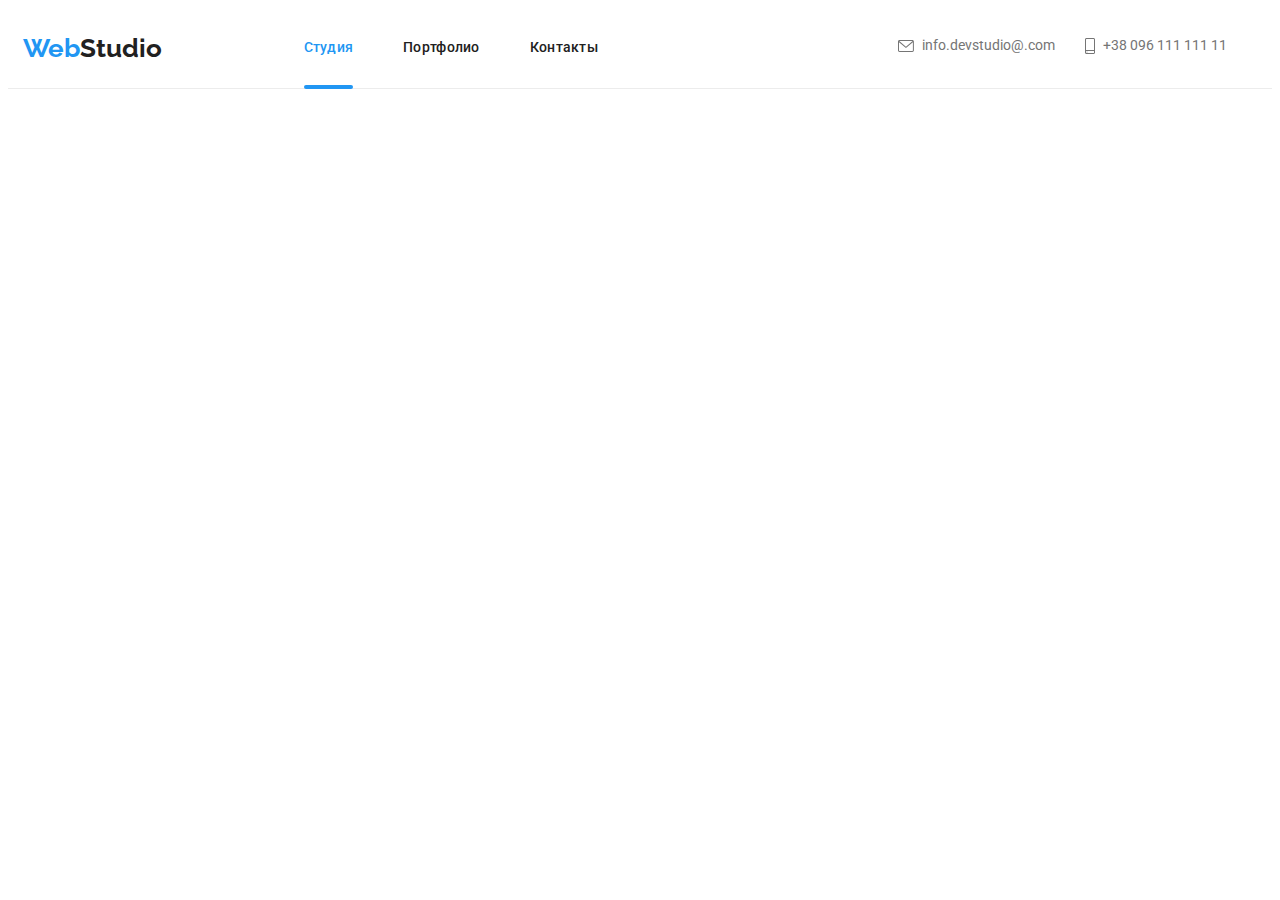
<file: index.html>
<!DOCTYPE html>
<html lang="ru">

<head>
    <meta charset="UTF-8" />
    <meta name="viewport" content="width=device-width, initial-scale=1.0" />
    <title>Мобильное меню</title>
    <link rel="preconnect" href="https://fonts.gstatic.com">
    <link href="https://fonts.googleapis.com/css2?family=Raleway:wght@700&family=Roboto:wght@400;500;700;900&display=swap"
        rel="stylesheet">
    <link rel="stylesheet" href="https://cdnjs.cloudflare.com/ajax/libs/modern-normalize/1.0.0/modern-normalize.min.css"
        integrity="sha512-ISS7cAi1PEhQ8jnbJpJZMd29NlhNj4AWYyLOSp2CE/CsHxTCu+r+t0D2yoJudVrd0/8fTVPUVDzY5Tvli75u/g=="
        crossorigin="anonymous" />
    <link rel="stylesheet" href="css/style.css" />
</head>

<body>
    <header class="page-header">
        <div class="page-header__container  container">
                <a href="/" class="logo">
                    <span class="logo__text">Web</span><span class="logo__text--black">Studio</span>
                </a>
            <button class="menu-toggle js-open-menu" aria-expanded="false" aria-controls="mobile-menu">
                <svg width="40" height="40">
                    <use href="./images/icons.svg#icon-menu">
                
                    </use>
                </svg>
            </button>
<div class="menu">
            <ul class="menu__list">
                <li class="menu__item">
                    <a href="./index.html" class="menu__link menu__link--current">Студия</a>
                </li>
                <li class="menu__item">
                    <a href="./portfolio.html" class="menu__link">Портфолио</a>
                </li>
                <li class="site-nav__item">
                    <a href="" class="menu__link">Контакты</a>
                </li>
            </ul>
                        <address class="menu-adress">
                            <a class="menu-adress__link" href="mailto:info.devstudio@.com">
                                <svg width="16" height="12" class="adress__svg">
                                    <use href="./images/icons.svg#icon-envelope-1"></use>
                                </svg>
                                info.devstudio@.com</a>
                            <a class="menu-adress__link" href="tel:+38096111111">
                                <svg width="10" height="16" class="adress__svg">
                                    <use href="./images/icons.svg#icon-smartphone-1"></use>
                                </svg>
                                +38 096 111 111 11</a>
                        
                        </address>
                        </div>


        </div>
    </header>

    <div class="menu-container js-menu-container" id="mobile-menu">
        <button class="menu-container__menu-toggle menu-toggle js-close-menu">
            <svg width="40" height="40">
                <use href="./images/icons.svg#icon-close-black-18dp-2-1-1">
            
                </use>
            </svg>
            </button>
    
        <ul class="mobile-menu">
        <li class="mobile-menu__item">
            <a href="./index.html" class="mobile-menu__link mobile-menu__link--current">Студия</a>
        </li>
        <li class="mobile-menu__item">
            <a href="./portfolio.html" class="mobile-menu__link">Портфолио</a>
        </li>
        <li class="mobile-menu__item">
            <a href="" class="mobile-menu__link">Контакты</a>
        </li>
        </ul>
        <address class="adress">
            <a class="adress__link adress__link--blue" href="tel:+38096111111">
              
                +38 096 111 111 11</a>
            <a class="adress__link adress__link--grey" href="mailto:info.devstudio@.com">
                
                info.devstudio@.com</a>
            
        
        </address>
    

        <ul class="social-menu mobile-menu__social-icon">
            <li>
                <a class="mobile-menu__social" href="">Instagram</a> 
            </li>
            <li><span class="mobile-menu__line">|</span></li>
            <li>
                <a class="mobile-menu__social" href="">Twitter</a> 
            </li>
            <li><span class="mobile-menu__line">|</span></li>
            <li>
                <a class="mobile-menu__social" href="">Facebook</a> 
            </li>
            <li><span class="mobile-menu__line">|</span></li>
            <li><a class="mobile-menu__social" href="">LinkedIn</a></li>
        </ul>
        

        
    </div>

    <script src="js/mobil.js"></script>
</body>

</html>
</file>
<file: css/style.css>
:root {
  --accent-color: #2196f3;
  --primary-text-color: #757575;
  --title-color: #212121;

  --primary-bg-color: #ffffff;
  --hero-color: #2f303a;
  --bg-secondary-color: #f5f4fa;
  --adressf-color: rgba(255, 255, 255, 0.6);
  --card-set-gap: 30px;
  --header-border: rgba(236, 236, 236, 1);
  --card-border: rgba(238, 238, 238, 1);
  --social-icon: rgba(175, 177, 184, 1);
  --bg-icon-color: rgba(255, 255, 255, 0.1);
  --gradient-color: rgba(47, 48, 58, 0.4);
  --poluprozracnyj-seryj: rgba(47, 48, 58, 0.8);
  --overlay-color: rgba(33, 150, 243, 0.9);
  --cubic: cubic-bezier(0.4, 0, 0.2, 1);
  --backdrop: rgba(0, 0, 0, 0.2);
  --black: rgba(0, 0, 0, 1);
  --closed-border: rgba(0, 0, 0, 0.1);
  --modal-border: rgba(33, 33, 33, 0.2);
  --placeholder: rgba(117, 117, 117, 0.5);
}
body {
  font-family: -apple-system, BlinkMacSystemFont, 'Segoe UI', Roboto, Oxygen,
    Ubuntu, Cantarell, 'Open Sans', 'Helvetica Neue', sans-serif;
  line-height: 1.5;
  color: #212121;
  background-color: #fff;
}

.container {
  padding-left: 15px;
  padding-right: 15px;
  margin-left: auto;
  margin-right: auto;
}

.page-header {
  border-bottom: 1px solid var(--header-border);
}

.page-header__container {
  min-height: 80px;
  display: flex;
  align-items: center;
  justify-content: space-between;
}

.logo {
  text-decoration: none;
  font-family: raleway, cursive;
  font-weight: bold;
  font-size: 26px;
  line-height: 1.19;
  margin-right: 93px;
}

.logo__text {
  color: var(--accent-color);
}

.logo__text--black {
  color: var(--title-color);
}

.menu-container {
  position: fixed;
  top: 0;
  left: 0;
  width: 100vw;
  height: 100vh;
  padding-top: 48px;
  padding-right: 83px;
  padding-bottom: 38px;
  padding-left: 40px;
  background-color: white;
  transform: translateX(100%);
  transition: transform 250ms ease-in-out;
  display: flex;
  flex-direction: column;
  justify-content: space-between;
}

.menu-container.is-open {
  transform: translateX(0);
}

.menu-toggle {
  min-height: 40px;
  min-width: 40px;
  display: flex;
  align-items: center;
  justify-content: center;

  margin: 0;
  padding: 0;
  background-color: transparent;
  cursor: pointer;
  border: none;
  border-radius: 50%;
  outline: none;
}

.menu-toggle:hover,
.menu-toggle:focus {
  fill: var(--accent-color);
}

@media (min-width: 767px) {
  .menu-toggle {
    display: none;
  }
}

.menu-container__menu-toggle {
  position: absolute;
  top: 20px;
  right: 15px;
}

.mobile-menu {
  padding: 0;
  margin: 0;
  list-style: none;
}

.mobile-menu__link {
  display: block;
  padding: 10px;
  color: var(--title-color);
  text-decoration: none;
  margin-bottom: 32px;

  font-family: Roboto;
  font-weight: 500;
  font-size: 40px;
  line-height: 1.175;
}

.mobile-menu__link--current {
  color: var(--accent-color);
}

.mobile-menu__link:hover,
.mobile-menu__link:focus {
  color: var(--accent-color);
}

.adress__link {
  display: block;
  padding: 10px;

  text-decoration: none;
}
.adress__link--blue {
  color: var(--accent-color);
  font-family: Roboto;
  font-style: normal;
  font-weight: 500;
  font-size: 34px;
  line-height: 1.176;
  margin-bottom: 32px;
  margin-top: 100px;
}
.adress__link--grey {
  font-family: Roboto;
  font-style: normal;
  font-weight: 500;
  font-size: 24px;
  line-height: 1.166;
  color: var(--primary-text-color);
}

.mobile-menu__link:hover,
.mobile-menu__link:focus {
  color: var(--accent-color);
}

.social-menu {
  display: flex;
  padding: 0;
  margin: 0;

  list-style: none;
}

.mobile-menu__social-icon {
  display: flex;
  align-items: baseline;
}
.mobile-menu__social {
  display: block;
  padding-top: 10px;
  padding-bottom: 10px;
  color: var(--accent-color);
  text-decoration: none;

  font-family: Roboto;
  font-style: normal;
  font-weight: 500;
  font-size: 18px;
  line-height: 1.222;
}

.mobile-menu__line {
  color: var(--primary-text-color);
  margin-left: 10px;
  margin-right: 10px;
}

.menu {
  padding: 0;
  margin: 0;
  list-style: none;
  display: flex;
  align-items: center;
  justify-content: space-between;
}
@media screen and (min-width: 1200px) {
  .menu {
    align-items: baseline;
  }
}

.menu__list {
  padding: 0;
  margin: 0;
  list-style: none;
  display: flex;
  align-items: center;
  justify-content: space-between;
}

@media screen and (min-width: 768px) {
  .menu__list {
    margin-right: 84px;
  }
}

@media screen and (min-width: 1200px) {
  .menu__list {
    margin-right: 300px;
  }
}

.menu__item {
  margin-right: 50px;
}

.menu__item:last-child {
  margin-right: 0px;
}

.menu__link {
  padding-top: 32px;
  padding-bottom: 32px;
  display: block;
  color: var(--title-color);
  font-weight: 500;
  font-size: 14px;
  line-height: 1.14;
  letter-spacing: 0.02em;
  text-decoration: none;
  transition: color 250ms var(--cubic);
}

.menu__link:hover,
.menu__link:focus {
  color: var(--accent-color);
}

.menu__link--current {
  position: relative;
  display: block;
  color: var(--accent-color);
}

.menu__link--current::after {
  content: '';
  display: block;
  width: 100%;
  height: 4px;
  background-color: var(--accent-color);
  border-radius: 2px;
  position: absolute;
  left: 0px;
  bottom: -1px;
}

@media (max-width: 767px) {
  .menu {
    display: none;
  }
}

.menu-adress {
  padding: 0;
  margin: 0;
  list-style: none;
}

.menu-adress__link {
  font-family: Roboto;
  font-style: normal;
  text-decoration: none;
  color: var(--primary-text-color);
  transition: color 250ms var(--cubic);
}

.menu-adress__link:hover,
.menu-adress__link:focus {
  color: var(--accent-color);
}

@media screen and (min-width: 768px) {
  .menu-adress__link {
    display: block;
    font-size: 12px;
    line-height: 1.166;
  }
}

@media screen and (min-width: 1200px) {
  .menu-adress__link {
    font-size: 14px;
    line-height: 1.14;
    display: flex;
    align-items: center;
  }
}

.adress__svg {
  margin-right: 8px;
  fill: currentColor;
}

@media screen and (min-width: 768px) {
  .menu-adress__link:not(:last-child) {
    margin-bottom: 10px;
  }
}
@media screen and (min-width: 1200px) {
  .menu-adress__link:not(:last-child) {
    margin-bottom: 0px;
  }
}

@media screen and (min-width: 1200px) {
  .menu-adress {
    display: flex;

    margin-right: 30px;
  }
}
@media screen and (min-width: 1200px) {
  .menu-adress__link:not(:last-child) {
    margin-right: 30px;
  }
}
</file>
